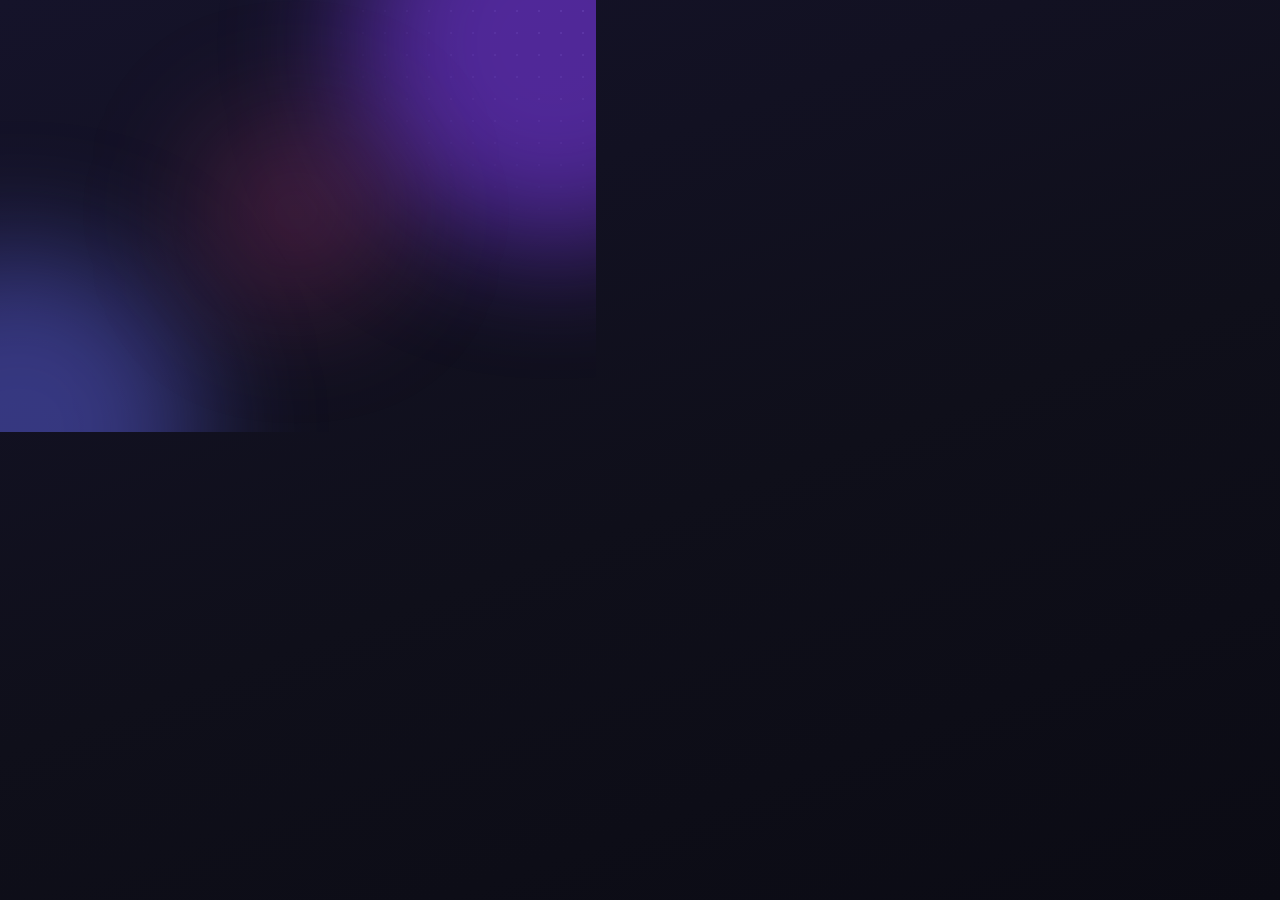
<file: Core/Installer/art/background.html>
<!doctype html>
<!-- Fondo del instalador. generate-art.ps1 lo captura con Chrome sin ventana:
     #<tema>,<fase>,<ancho>,<alto>[,nogrid]  tema = light|dark, fase = 0..1 (posición de los brillos en su órbita). -->
<html>
<head>
<meta charset="utf-8">
<style>
  html, body { margin: 0; height: 100%; overflow: hidden; }
  body { position: relative; }
  .glow { position: absolute; border-radius: 50%; filter: blur(var(--blur)); }
  .grid {
    position: absolute; inset: 0;
    background-image: radial-gradient(var(--dot) 1px, transparent 1.2px);
    background-size: 22px 22px;
    -webkit-mask-image: radial-gradient(ellipse 70% 80% at 100% 0%, #000 0%, transparent 70%);
            mask-image: radial-gradient(ellipse 70% 80% at 100% 0%, #000 0%, transparent 70%);
  }
  .sweep {
    position: absolute; inset: 0;
    background: linear-gradient(115deg, transparent 40%, var(--sweep) 50%, transparent 60%);
  }
</style>
</head>
<body>
<div id="g1" class="glow"></div>
<div id="g2" class="glow"></div>
<div id="g3" class="glow"></div>
<div class="grid"></div>
<div class="sweep" id="sweep"></div>
<script>
  // #tema,fase,ancho,alto[,nogrid]: Chrome sin ventana no baja de ~500 px, el tamaño real llega aquí.
  const [theme, phaseRaw, wRaw, hRaw, opt] = (location.hash.slice(1) || 'dark,0,596,432').split(',');
  const phase = Number(phaseRaw) || 0;
  const dark = theme !== 'light';
  const W = Number(wRaw) || innerWidth, H = Number(hRaw) || innerHeight, k = W / 596;
  Object.assign(document.body.style, { width: `${W}px`, height: `${H}px`, position: 'absolute', left: 0, top: 0, overflow: 'hidden' });
  // Los fotogramas de la animación van a media resolución: sin la rejilla de puntos, que se emborronaría.
  if (opt === 'nogrid') document.querySelector('.grid').remove();
  const root = document.documentElement.style;
  // Colores de la marca (los del panel: --accent #7c3aed, índigo #6366f1).
  document.body.style.background = dark
    ? 'linear-gradient(160deg, #15132a 0%, #0f0f1a 55%, #0b0b14 100%)'
    : 'linear-gradient(160deg, #ffffff 0%, #f7f5ff 55%, #f1effb 100%)';
  root.setProperty('--blur', `${60 * k}px`);
  root.setProperty('--dot', dark ? 'rgba(167,139,250,.16)' : 'rgba(124,58,237,.10)');
  root.setProperty('--sweep', dark ? 'rgba(167,139,250,.05)' : 'rgba(124,58,237,.035)');
  const glows = [
    { id: 'g1', x: .88, y: .10, r: .34, rx: .05, ry: .06, off: 0,    c: dark ? 'rgba(124,58,237,.58)' : 'rgba(167,139,250,.48)' },
    { id: 'g2', x: .06, y: .96, r: .30, rx: .06, ry: .04, off: .33,  c: dark ? 'rgba(99,102,241,.46)' : 'rgba(129,140,248,.34)' },
    { id: 'g3', x: .55, y: .55, r: .16, rx: .10, ry: .07, off: .66,  c: dark ? 'rgba(236,72,153,.22)' : 'rgba(236,72,153,.14)' },
  ];
  for (const g of glows) {
    const a = 2 * Math.PI * (phase + g.off);
    const size = g.r * W * 2;
    const el = document.getElementById(g.id);
    el.style.width = el.style.height = `${size}px`;
    el.style.left = `${(g.x + g.rx * Math.cos(a)) * W - size / 2}px`;
    el.style.top  = `${(g.y + g.ry * Math.sin(a)) * H - size / 2}px`;
    el.style.background = g.c;
  }
  // Un barrido de luz muy suave que cruza una vez por vuelta.
  document.getElementById('sweep').style.transform = `translateX(${(phase * 2.4 - 1.2) * W}px)`;
</script>
</body>
</html>
</file>
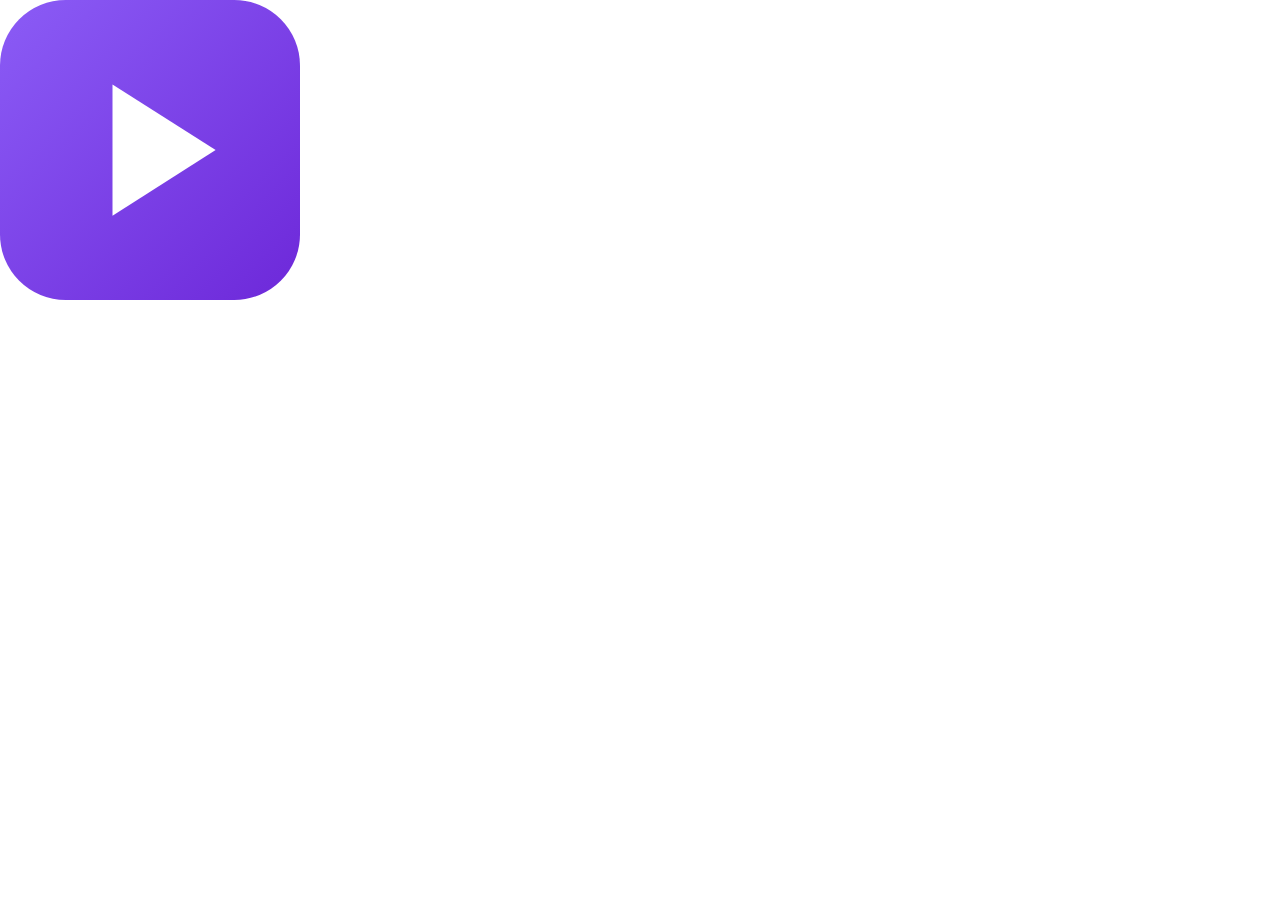
<file: Core/Installer/art/hero.html>
<!doctype html>
<!-- Imagen grande de la bienvenida y del final (WizardImageFile) y logo pequeño de las demás
     páginas (WizardSmallImageFile), con fondo transparente para que se vea el fondo animado.
     generate-art.ps1 lo captura con Chrome sin ventana:  #hero,<ancho>,<alto> | #small,<lado>,<lado> -->
<html>
<head>
<meta charset="utf-8">
<style>
  html, body { margin: 0; background: transparent; overflow: hidden; }
  body { display: grid; place-items: center; }
  .logo { position: relative; width: var(--s); height: var(--s); }
  .logo svg { position: relative; width: 100%; height: 100%; filter: drop-shadow(0 calc(var(--s) * .08) calc(var(--s) * .18) rgba(124,58,237,.45)); }
  .ring { position: absolute; inset: 0; border-radius: 30%; border: calc(var(--s) * .025) solid rgba(139,92,246,.35); }
  .r1 { transform: scale(1.35); opacity: .7; } .r2 { transform: scale(1.75); opacity: .4; } .r3 { transform: scale(2.2); opacity: .18; }
  .small .ring { display: none; }
  .small .logo svg { filter: none; }
</style>
</head>
<body>
<div class="logo">
  <div class="ring r1"></div><div class="ring r2"></div><div class="ring r3"></div>
  <!-- Misma geometría que wwwroot/favicon.svg y app.ico (lienzo 32, radio 7). -->
  <svg viewBox="0 0 32 32" aria-hidden="true">
    <defs><linearGradient id="g" x1="0" y1="0" x2="1" y2="1"><stop offset="0" stop-color="#8b5cf6"/><stop offset="1" stop-color="#6d28d9"/></linearGradient></defs>
    <rect width="32" height="32" rx="7" fill="url(#g)"/><path d="M12 9l11 7-11 7z" fill="#fff"/>
  </svg>
</div>
<script>
  // Chrome sin ventana no baja de ~500 px de ancho: el tamaño real llega en el hash.
  const [kind, w, h] = location.hash.slice(1).split(',');
  const small = kind === 'small';
  document.body.classList.toggle('small', small);
  Object.assign(document.body.style, { width: `${w}px`, height: `${h}px`, position: 'absolute', left: 0, top: 0 });
  document.documentElement.style.setProperty('--s', `${(small ? .84 : .34) * Math.min(w, h)}px`);
</script>
</body>
</html>
</file>
